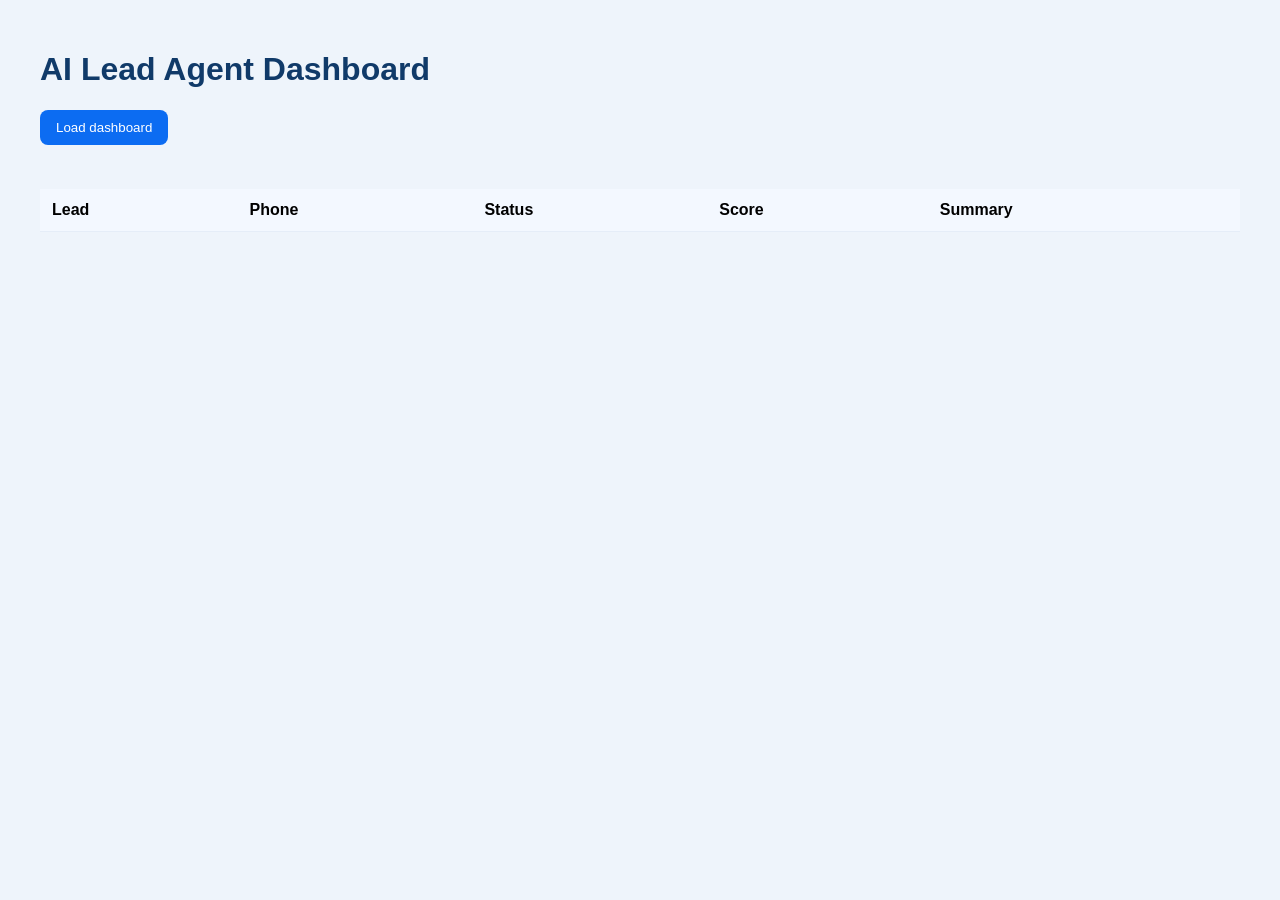
<file: ui/dashboard.html>
<!DOCTYPE html>
<html lang="en">
<head>
  <meta charset="UTF-8" />
  <meta name="viewport" content="width=device-width, initial-scale=1.0" />
  <title>AI Lead Agent Dashboard</title>
  <style>
    body { font-family: Arial, sans-serif; background: #eef4fb; margin: 0; padding: 30px; }
    .container { max-width: 1200px; margin: 0 auto; }
    h1 { color: #103a69; }
    .stats { display: grid; grid-template-columns: repeat(4, 1fr); gap: 18px; margin-top: 20px; }
    .card { background: #fff; border-radius: 12px; padding: 20px; box-shadow: 0 8px 20px rgba(0,0,0,0.06); }
    .card h3 { margin: 0 0 10px; color: #567; }
    .card .value { font-size: 32px; font-weight: bold; color: #123a67; }
    table { width: 100%; border-collapse: collapse; margin-top: 24px; background: #fff; }
    th, td { border-bottom: 1px solid #e5edf8; padding: 12px; text-align: left; }
    th { background: #f3f8ff; }
    button { background: #0c6cf2; color: #fff; border: none; padding: 10px 16px; border-radius: 8px; cursor: pointer; }
  </style>
</head>
<body>
  <div class="container">
    <h1>AI Lead Agent Dashboard</h1>
    <button id="loadBtn">Load dashboard</button>
    <div class="stats" id="stats"></div>
    <table>
      <thead>
        <tr>
          <th>Lead</th>
          <th>Phone</th>
          <th>Status</th>
          <th>Score</th>
          <th>Summary</th>
        </tr>
      </thead>
      <tbody id="leadTable"></tbody>
    </table>
  </div>

  <script>
    const apiBase = 'https://leadproject-59dl.onrender.com/api/v1';
    const auth = 'Basic ' + btoa('admin:admin123');

    document.getElementById('loadBtn').addEventListener('click', async () => {
      const dashboard = await fetch(`${apiBase}/dashboard`, { headers: { Authorization: auth } }).then(r => r.json());
      const leads = await fetch(`${apiBase}/leads`, { headers: { Authorization: auth } }).then(r => r.json());

      const stats = document.getElementById('stats');
      stats.innerHTML = `
        <div class="card"><h3>Queued</h3><div class="value">${dashboard.queued}</div></div>
        <div class="card"><h3>Called Today</h3><div class="value">${dashboard.calledToday}</div></div>
        <div class="card"><h3>Qualified</h3><div class="value">${dashboard.qualified}</div></div>
        <div class="card"><h3>Hot Leads</h3><div class="value">${dashboard.hotLeads}</div></div>
      `;

      const table = document.getElementById('leadTable');
      table.innerHTML = leads.map(lead => `
        <tr>
          <td>${lead.name}</td>
          <td>${lead.phone}</td>
          <td>${lead.status}</td>
          <td>${lead.scoreBand || 'COLD'}</td>
          <td>${lead.summary || 'Awaiting call'}</td>
        </tr>
      `).join('');
    });
  </script>
</body>
</html>
</file>
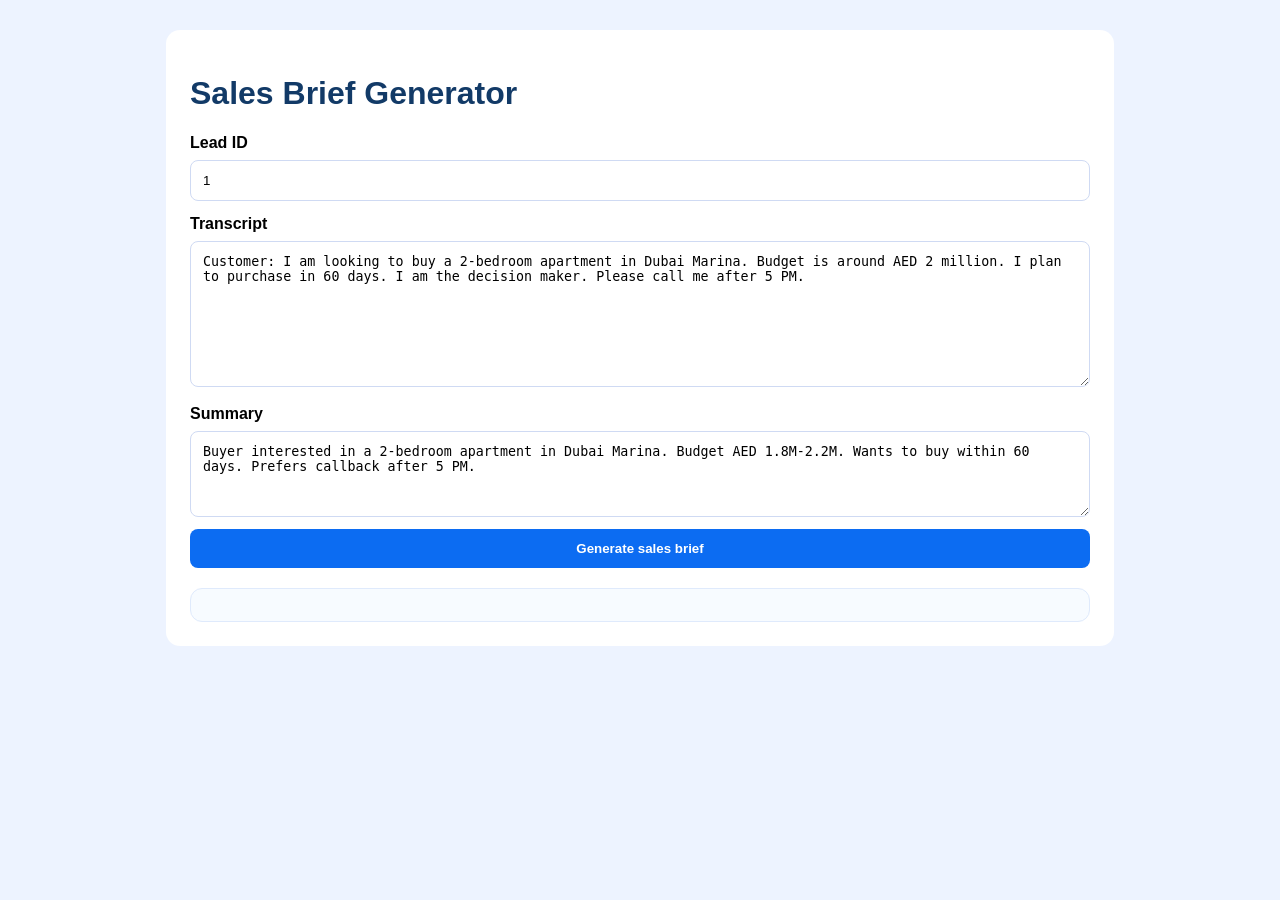
<file: ui/sales-brief.html>
<!DOCTYPE html>
<html lang="en">
<head>
  <meta charset="UTF-8" />
  <meta name="viewport" content="width=device-width, initial-scale=1.0" />
  <title>Sales Brief</title>
  <style>
    body { font-family: Arial, sans-serif; background: #edf3ff; margin: 0; padding: 30px; }
    .container { max-width: 900px; margin: 0 auto; background: #fff; border-radius: 14px; padding: 24px; }
    h1 { color: #123a67; }
    label { display: block; font-weight: 600; margin-top: 14px; }
    textarea, input, button { width: 100%; box-sizing: border-box; margin-top: 8px; padding: 12px; border-radius: 8px; border: 1px solid #cfdaf3; }
    button { background: #0c6cf2; color: #fff; border: none; cursor: pointer; font-weight: 700; }
    .brief { margin-top: 20px; background: #f7fbff; border: 1px solid #dfeafc; border-radius: 12px; padding: 16px; white-space: pre-wrap; }
  </style>
</head>
<body>
  <div class="container">
    <h1>Sales Brief Generator</h1>
    <label>Lead ID</label>
    <input id="leadId" value="1" />

    <label>Transcript</label>
    <textarea id="transcript" rows="8">Customer: I am looking to buy a 2-bedroom apartment in Dubai Marina. Budget is around AED 2 million. I plan to purchase in 60 days. I am the decision maker. Please call me after 5 PM.</textarea>

    <label>Summary</label>
    <textarea id="summary" rows="4">Buyer interested in a 2-bedroom apartment in Dubai Marina. Budget AED 1.8M-2.2M. Wants to buy within 60 days. Prefers callback after 5 PM.</textarea>

    <button id="generateBtn">Generate sales brief</button>
    <div id="result" class="brief"></div>
  </div>

  <script>
    const apiBase = 'https://leadproject-59dl.onrender.com/api/v1';
    const auth = 'Basic ' + btoa('admin:admin123');

    document.getElementById('generateBtn').addEventListener('click', async () => {
      const payload = {
        transcript: document.getElementById('transcript').value,
        summary: document.getElementById('summary').value
      };

      const leadId = document.getElementById('leadId').value;

      const res = await fetch(`${apiBase}/leads/${leadId}/sales-brief`, {
        method: 'POST',
        headers: {
          'Content-Type': 'application/json',
          'Authorization': auth
        },
        body: JSON.stringify(payload)
      });

      const data = await res.json();
      document.getElementById('result').textContent = JSON.stringify(data, null, 2);
    });
  </script>
</body>
</html>
</file>
